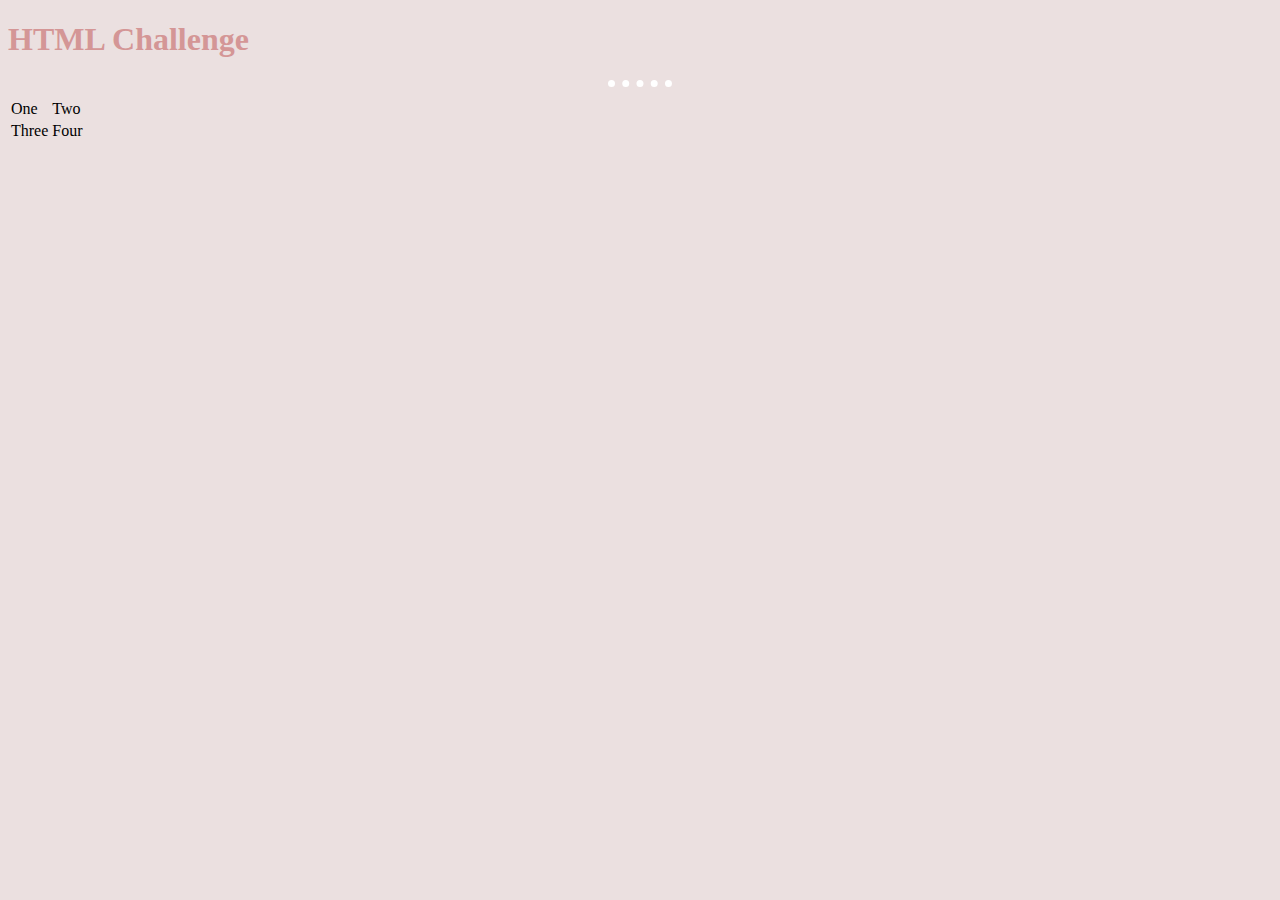
<file: Web-Dev/HTML-personal-site/HTML Challenge.html>
<!DOCTYPE html>
<html lang="en">
<head>
    <meta charset="UTF-8">
    <meta http-equiv="X-UA-Compatible" content="IE=edge">
    <meta name="viewport" content="width=device-width, initial-scale=1.0">
    <title>Document</title>
    <link rel="stylesheet" href="CSS/styles.css">
</head>
<body>
    <h1>HTML Challenge</h1>
    <hr>
    <a href="https://developer.mozilla.org/" Link to MDN Documentation></a>
    <table>
        <tr>
            <td>One</td><td>Two</td>
        </tr>
        <tr>
            <td>Three</td><td>Four</td>
        </tr>
    </table>
</body>
</html>
</file>
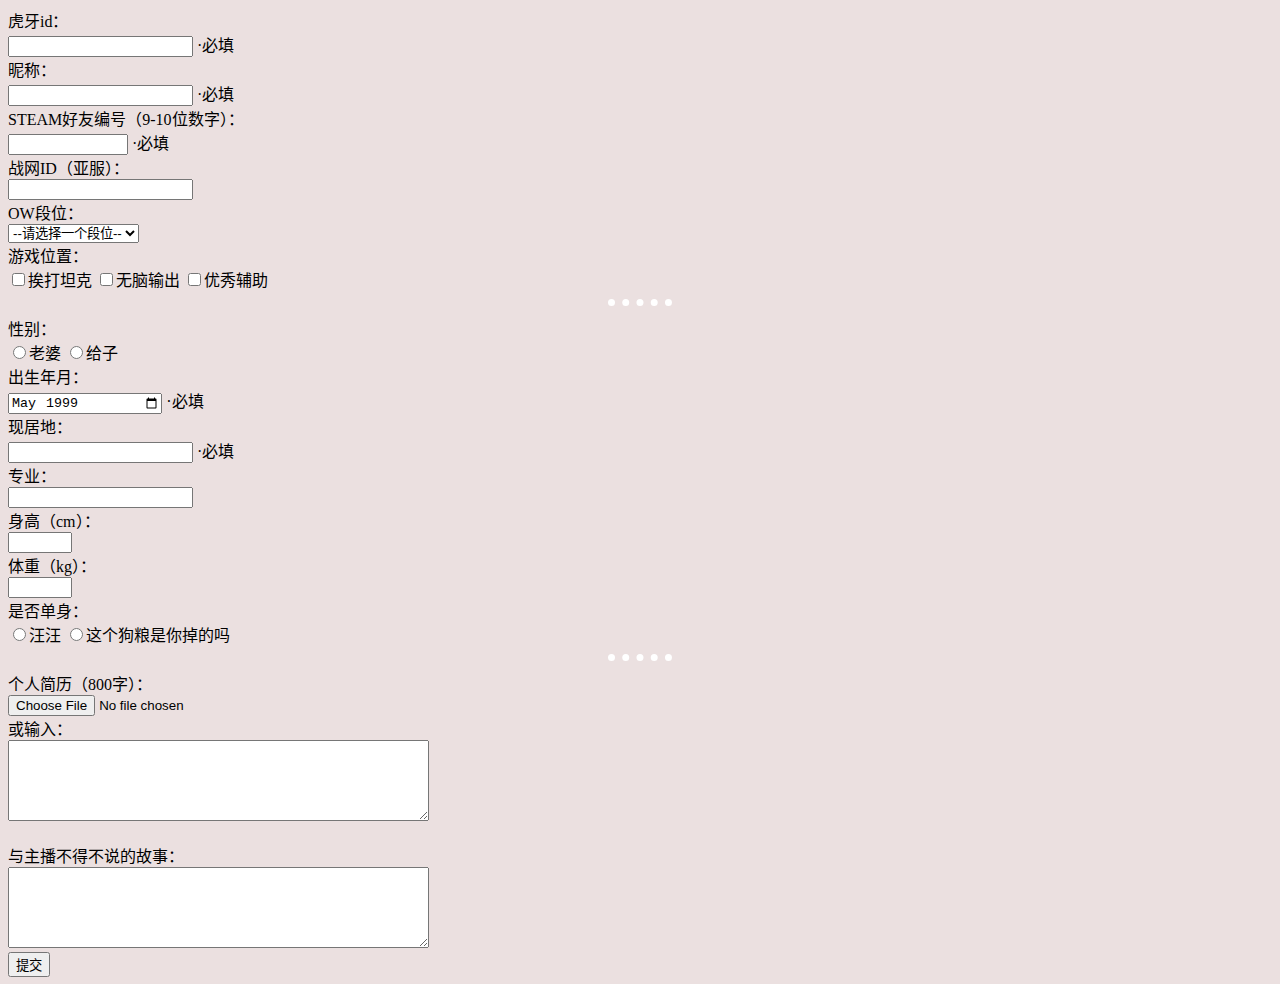
<file: Web-Dev/HTML-personal-site/input.html>
<!DOCTYPE html>
<html lang="zh-cn">
<head>
    <meta charset="UTF-8">
    <meta http-equiv="X-UA-Compatible" content="IE=edge">
    <meta name="viewport" content="width=device-width, initial-scale=1.0">
    <title>输入</title>
    <link rel="stylesheet" href="CSS/styles.css">
</head>
<body>
    <form action="" autocomplete="on">
        <label>虎牙id：</label><br>
        <input type="text" name="虎牙id" required minlength="4" maxlength="10" size="20"><label> ·必填</label><br>
        <label>昵称：</label><br>
        <input type="text" required name="昵称"><label> ·必填</label><br>
        <label>STEAM好友编号（9-10位数字）：</label><br>
        <input type="number" min="100000000" max="9999999999" size="20" required name="STEAMcode"><label> ·必填</label><br>
        <label>战网ID（亚服）：</label><br>
        <input type="text" name="owcode"><br>
        <label for="gaming-level">OW段位：</label><br>
        <select id="ow段位" name="owlevel">
            <option value="">--请选择一个段位--</option>
            <option value="废铁5">废铁5</option>
            <option value="青铜5">青铜5</option>
            <option value="白银">白银</option>
            <option value="黄金">黄金</option>
            <option value="白金">白金</option>
            <option value="小钻儿">小钻儿</option>
            <option value="带师">带师</option>
            <option value="五百强">五百强</option>
            <option value="亚服百强">亚服百强</option>
            <option value="前十">前十</option>
            <option value="职业选手">职业选手</option>
        </select><br>
        <label>游戏位置：</label><br>
        <label><input type="checkbox">挨打坦克</label>
        <label><input type="checkbox">无脑输出</label>
        <label><input type="checkbox">优秀辅助</label><br>
        <hr>

        <label>性别：</label><br>
        <label><input type="radio" name="性别">老婆</label>
        <label><input type="radio" name="性别">给子</label><br>
        <label>出生年月：</label><br>
        <input type="month" required value="1999-05" name="bod"><label> ·必填</label><br>
        <label>现居地：</label><br>
        <input type="text" required name="地址"><label> ·必填</label><br>
        <label>专业：</label><br>
        <input type="text" name="专业"><br>
        <label>身高（cm）：</label><br>
        <input type="number" max="100" min="250" name="hight"><br>
        <label>体重（kg）：</label><br>
        <input type="number"max="30" min="250" name="weight"><br>
        <label>是否单身：</label><br>
        <label><input type="radio" name="单身">汪汪</label>
        <label><input type="radio" name="单身">这个狗粮是你掉的吗</label><br>
        <hr>
        <label>个人简历（800字）：</label><br>
        <input type="file" name="个人简历文件"><br>
        <label>或输入：</label><br>
        <textarea name="" id="" cols="50" rows="5" name="个人简历输入"></textarea><br><br>
        <label>与主播不得不说的故事：</label><br>
        <textarea name="" id="" cols="50" rows="5" name="主播故事"></textarea>
        <br>
        <input type="submit" value="提交"><br>
    </form>
</body>
</html>
</file>
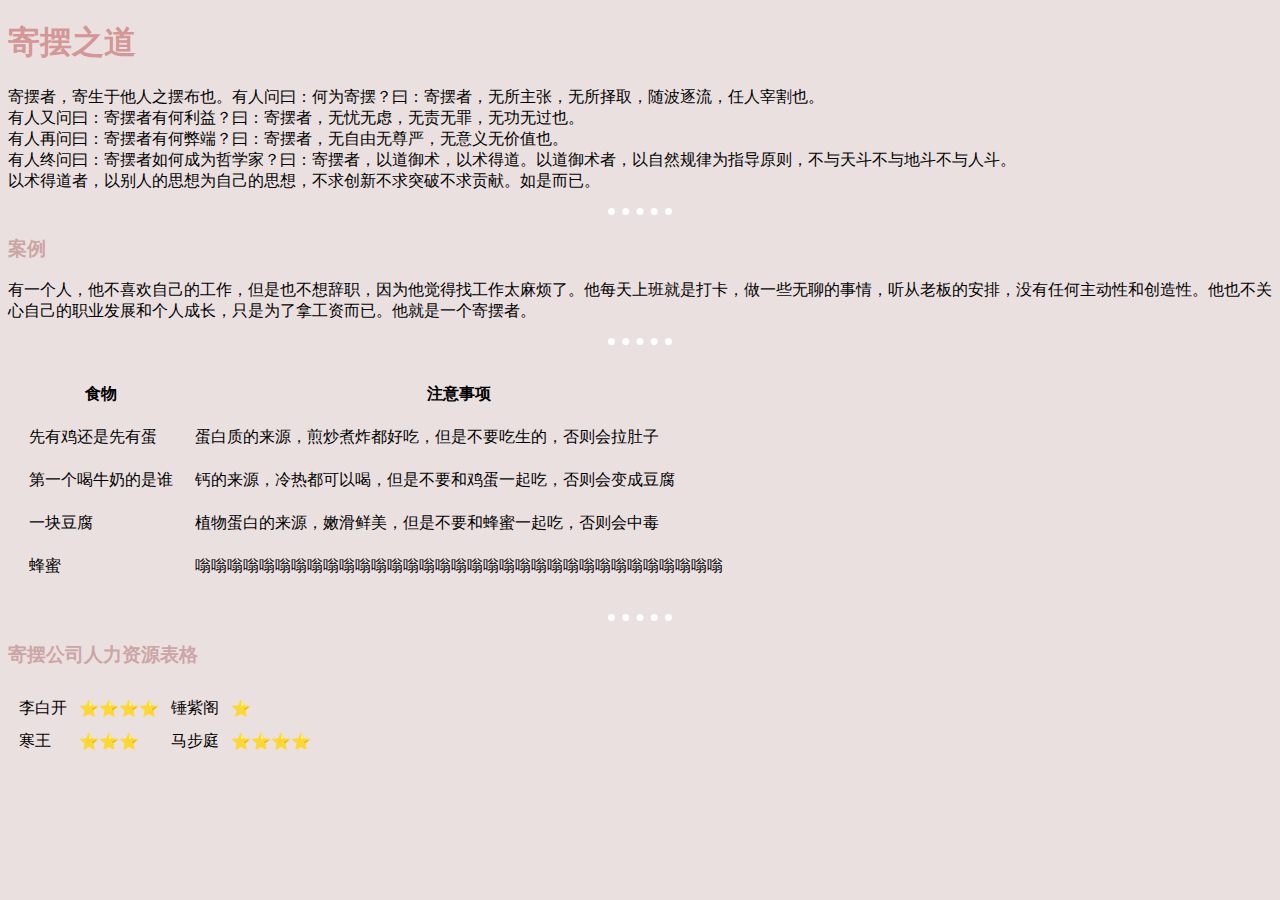
<file: Web-Dev/HTML-personal-site/main.html>
<!DOCTYPE html>
<html lang="en">
<head>
    <meta charset="UTF-8">
    <meta http-equiv="X-UA-Compatible" content="IE=edge">
    <meta name="viewport" content="width=device-width, initial-scale=1.0">
    <title>寄摆哲学</title>
    <link rel="stylesheet" href="CSS/styles.css">
</head>
<body>
    <h1>寄摆之道</h1>
    <p>
        寄摆者，寄生于他人之摆布也。有人问曰：何为寄摆？曰：寄摆者，无所主张，无所择取，随波逐流，任人宰割也。<br>
        有人又问曰：寄摆者有何利益？曰：寄摆者，无忧无虑，无责无罪，无功无过也。<br>
        有人再问曰：寄摆者有何弊端？曰：寄摆者，无自由无尊严，无意义无价值也。<br>
        有人终问曰：寄摆者如何成为哲学家？曰：寄摆者，以道御术，以术得道。以道御术者，以自然规律为指导原则，不与天斗不与地斗不与人斗。<br>
        以术得道者，以别人的思想为自己的思想，不求创新不求突破不求贡献。如是而已。
    </p>
    <hr size="2">
    <p>
        <h3>案例</h3>
        有一个人，他不喜欢自己的工作，但是也不想辞职，因为他觉得找工作太麻烦了。他每天上班就是打卡，做一些无聊的事情，听从老板的安排，没有任何主动性和创造性。他也不关心自己的职业发展和个人成长，只是为了拿工资而已。他就是一个寄摆者。
    </p>
    <hr size="2">
    <p>
        <table cellspacing="20">
            <thead>
                <tr>
                    <th>食物</th>
                    <th>注意事项</th>
                </tr>
            </thead>
            <tbody>
                <tr>
                    <td>先有鸡还是先有蛋</td>
                    <td>蛋白质的来源，煎炒煮炸都好吃，但是不要吃生的，否则会拉肚子</td>
                </tr>
                <tr>
                    <td>第一个喝牛奶的是谁</td>
                    <td>钙的来源，冷热都可以喝，但是不要和鸡蛋一起吃，否则会变成豆腐</td>
                </tr>
                <tr>
                    <td>一块豆腐</td>
                    <td>植物蛋白的来源，嫩滑鲜美，但是不要和蜂蜜一起吃，否则会中毒</td>
                </tr>
                <tr>
                    <td>蜂蜜</td>
                    <td>嗡嗡嗡嗡嗡嗡嗡嗡嗡嗡嗡嗡嗡嗡嗡嗡嗡嗡嗡嗡嗡嗡嗡嗡嗡嗡嗡嗡嗡嗡嗡嗡嗡</td>
                </tr>
            </tbody>
        </table>
    </p>
    <hr>
    <h3><strong>寄摆公司人力资源表格</strong></h3>
    <table cellspacing="10">
        <tbody>
            <tr>
                <td>李白开</td>
                <td>⭐⭐⭐⭐</td>
                <td>锤紫阁</td>
                <td>⭐</td>
            </tr>
            <tr>
                <td>寒王</td>
                <td>⭐⭐⭐</td>
                <td>马步庭</td>
                <td>⭐⭐⭐⭐</td>
            </tr>
        </tbody>

    </table>
</body>
</html>
</file>
<file: Web-Dev/HTML-personal-site/CSS/styles.css>
body {
    background-color:rgb(235, 224, 224);
}
hr {
    color: white;
    border-style: none;
    border-top-style: dotted;
    border-width: 1ex;
    height: 2px;
    width: 5%;
}
h1 {
    color:rgb(212, 150, 150);
}
h3 {
    color: rgb(204, 165, 165);
}
</file>
